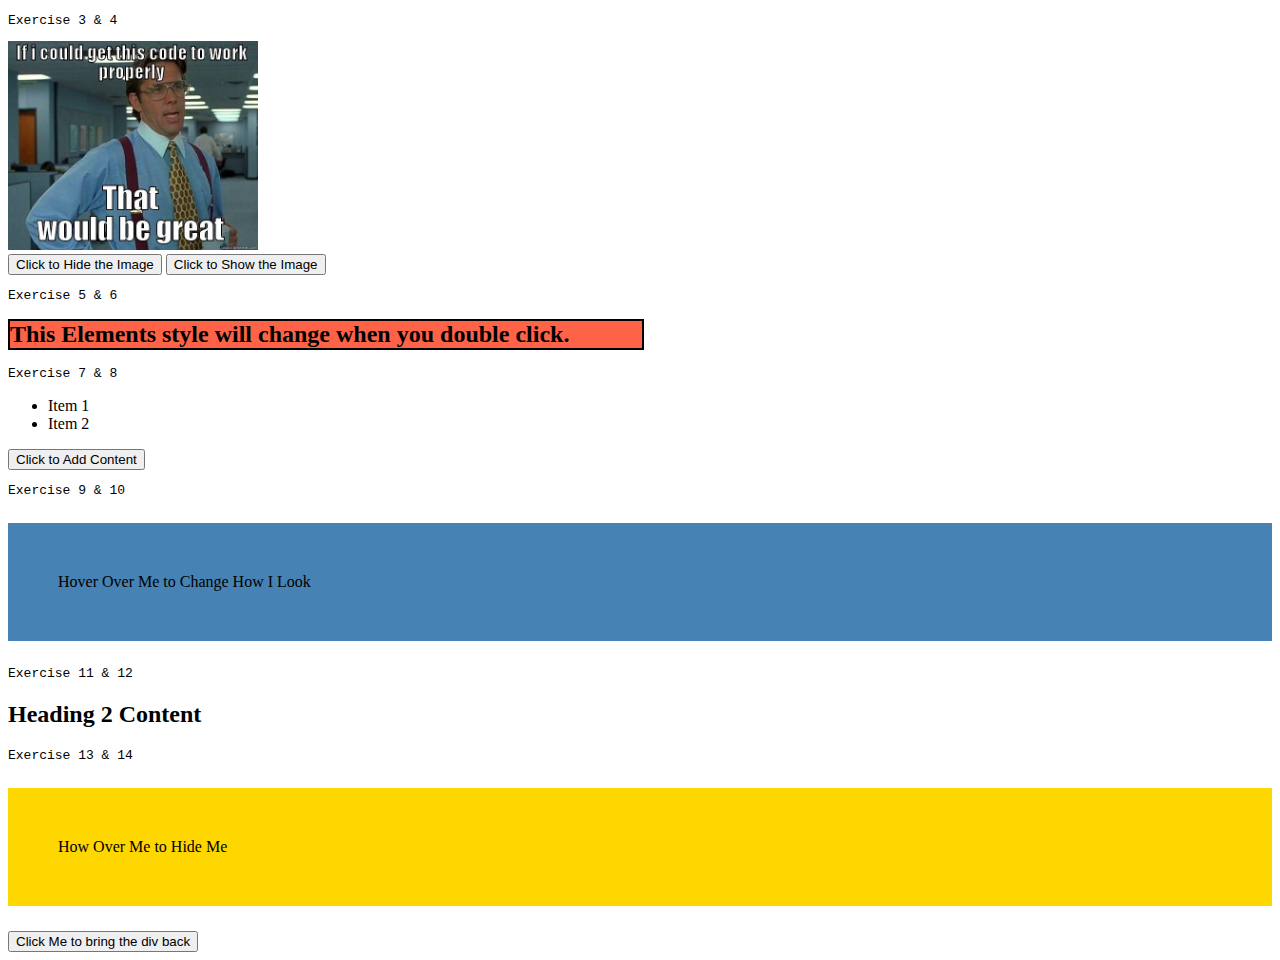
<file: jQuery exercises/index.html>
<!DOCTYPE html>
<html>
  <head>
    <meta charset="utf-8">
    <meta name="viewport" content="width=device-width, initial-scale=1">
    <title>jQuery Power Coding Session Exercises</title>
    <!-- Custom CSS -->
    <link rel="stylesheet" href="css/main.css">
  </head>
  <body>
    <!-- #3 Add an image and two buttons-->
    <div id="exercise3">
      <pre>Exercise 3 &amp; 4</pre>
      <img src="img/exercise3.jpg" alt="Look at old code from a year ago to refresh memory, Didn't write any comments for my code">
      <br>
      <button type="button" id="hideBtn">Click to Hide the Image</button>
      <button type="button" id="showBtn">Click to Show the Image</button>
    </div>



    

    <!-- #5 Create a div tag with a class, add a header 1 tag inside the div -->
    <div id="exercise4">
      <pre>Exercise 5 &amp; 6</pre>
      <h1>This Elements style will change when you double click.</h1>
    </div>

    <!-- #7 Create a ul tag with 2 li tags inside and a button to add elements -->
    <div id="exercise5">
      <pre>Exercise 7 &amp; 8</pre>
      <ul>
        <li>Item 1</li>
        <li>Item 2</li>
      </ul>
      <button type="button" id="addBtn">Click to Add Content</button>
    </div>

    <!-- #9 Create a div element -->
    <pre>Exercise 9 &amp; 10</pre>
    <div id="exercise9">Hover Over Me to Change How I Look</div>

    <!-- #11 Add some text to a h2 tag. -->
    <pre>Exercise 11 &amp; 12</pre>
    <h2 id="exercise11">Heading 2 Content</h2>

    <!-- #13 Create another div and a button. -->
    <pre>Exercise 13 &amp; 14</pre>
    <div id="exercise13Div">
      How Over Me to Hide Me
    </div>
    <button type="button" id="exercise13Btn">Click Me to bring the div back</button>





    <!-- jQuery CDN -->
    <script src="https://code.jquery.com/jquery-1.12.4.min.js" integrity="sha256-ZosEbRLbNQzLpnKIkEdrPv7lOy9C27hHQ+Xp8a4MxAQ=" crossorigin="anonymous"></script>
    <!-- Custom jQuery and JavaScript -->
    <script src="js/main.js"></script>
  </body>
</html>
</file>
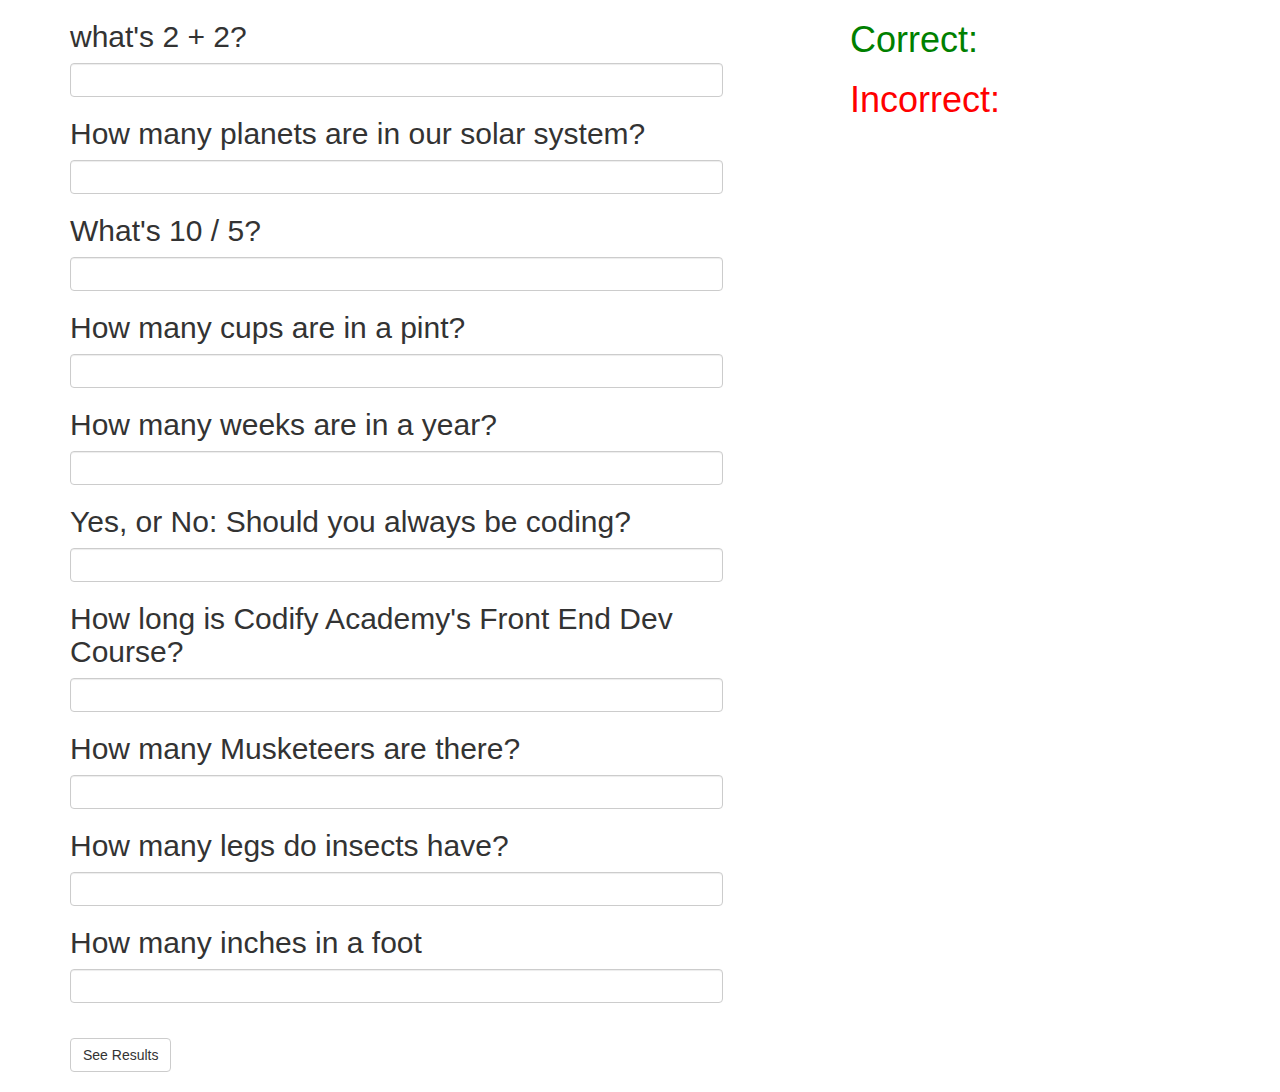
<file: JS QUIZ templates/Quiz example1/index.html>
<!DOCTYPE html>
<html>
<head>
	<title>Quiz Application</title>
	<link rel="stylesheet" href="css/bootstrap.min.css">
	<link rel="stylesheet" href="css/main.css">
</head>
<body>
	<div class="container">
		<div class="row">
			<div class="col-md-7">
				<form>
					<div class="form-group">
						<h2 id="question0"></h2>
						<input id="answer0" type="text" class="form-control">
					</div>
					<div class="form-group">
						<h2 id="question1"></h2>
						<input id="answer1" type="text" class="form-control">
					</div>
					<div class="form-group">
						<h2 id="question2"></h2>
						<input id="answer2" type="text" class="form-control">
					</div>
					<div class="form-group">
						<h2 id="question3"></h2>
						<input id="answer3" type="text" class="form-control">
					</div>
					<div class="form-group">
						<h2 id="question4"></h2>
						<input id="answer4" type="text" class="form-control">
					</div>
					<div class="form-group">
						<h2 id="question5"></h2>
						<input id="answer5" type="text" class="form-control">
					</div>
					<div class="form-group">
						<h2 id="question6"></h2>
						<input id="answer6" type="text" class="form-control">
					</div>
					<div class="form-group">
						<h2 id="question7"></h2>
						<input id="answer7" type="text" class="form-control">
					</div>
					<div class="form-group">
						<h2 id="question8"></h2>
						<input id="answer8" type="text" class="form-control">
					</div>
					<div class="form-group">
						<h2 id="question9"></h2>
						<input id="answer9" type="text" class="form-control">
					</div>
					<br>
					<button type="button" class="btn btn-default" onclick="testResults()">See Results</button>

				</form>
			</div>
			<div class="col-md-2 col-md-offset-1">
				<h1 class="correct">Correct: <span id="correct"></span></h1>
				<h1 class="incorrect">Incorrect:  <span id="incorrect"></span></h1>
			</div>
		</div>
		<br>
	</div>

	<script src="js/main.js"></script>
</body>
</html>
</file>
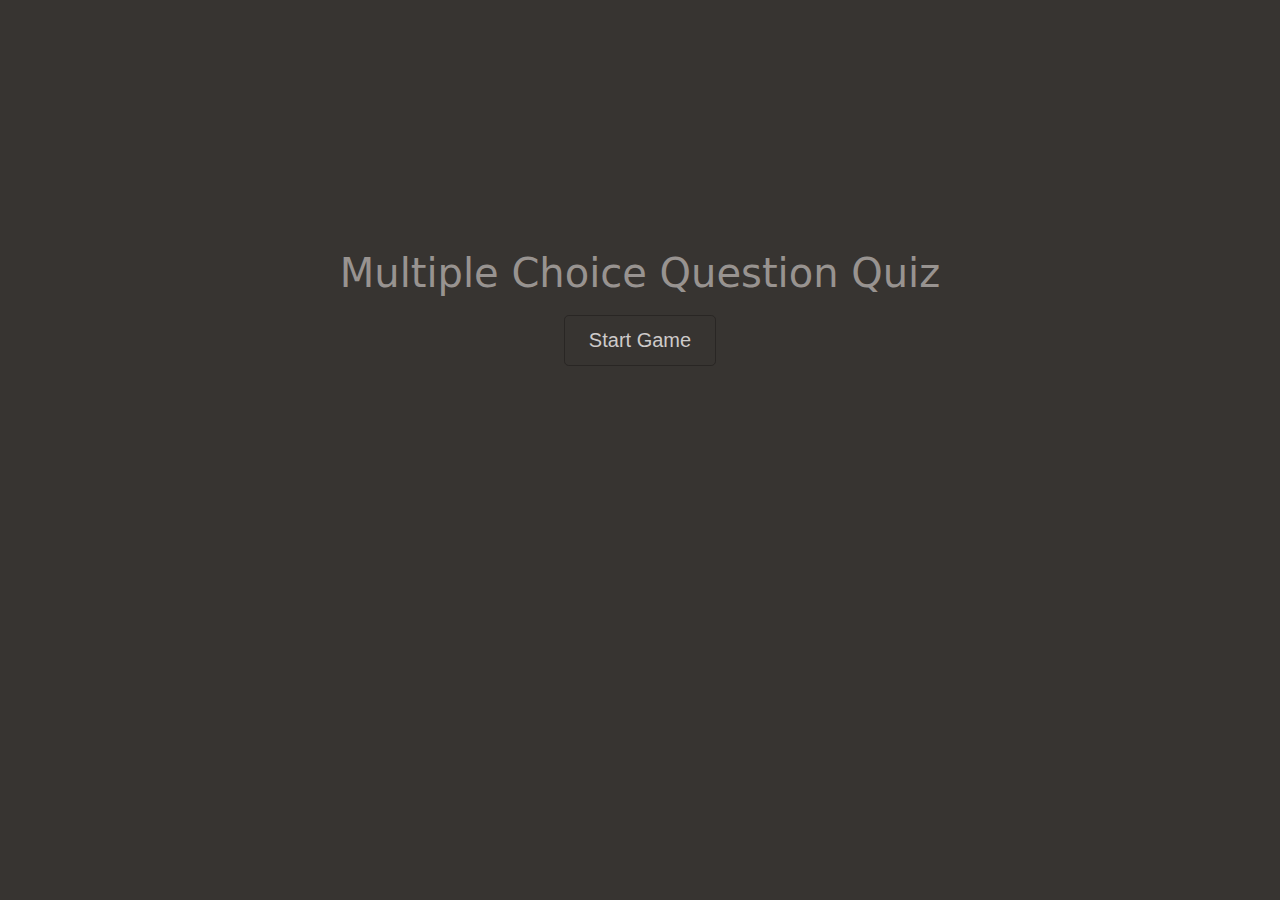
<file: JS QUIZ templates/Quiz template2/index.html>
<!DOCTYPE html>
<html>
<head>
	<!-- Character Set -->
	<meta charset="utf-8">
	<!-- Media Queries -->
	<meta name="viewport" content="width=device-width, initial-scale=1.0">

	<!-- Title -->
	<title>Multiple Choice Quiz App</title>

	<!-- Bootstrap CSS -->
	<link rel="stylesheet" href="css/bootstrap.css">
	<!-- Custom CSS -->
	<link rel="stylesheet" href="css/main.css">
</head>
<body>

	<div class="container">
		<div class="row">

			<!-- Form Questions -->
			<form id="questionForm">
				<h1>Multiple Choice Question Quiz</h1>
				<button type="button" id="startBtn" onclick="startGame()" class="btn btn-lg btn-primary">Start Game</button>
			</form>

		</div>
	</div>

	<!-- Custom JavaScript -->
	<script src="js/main.js"></script>
</body>
</html>
</file>
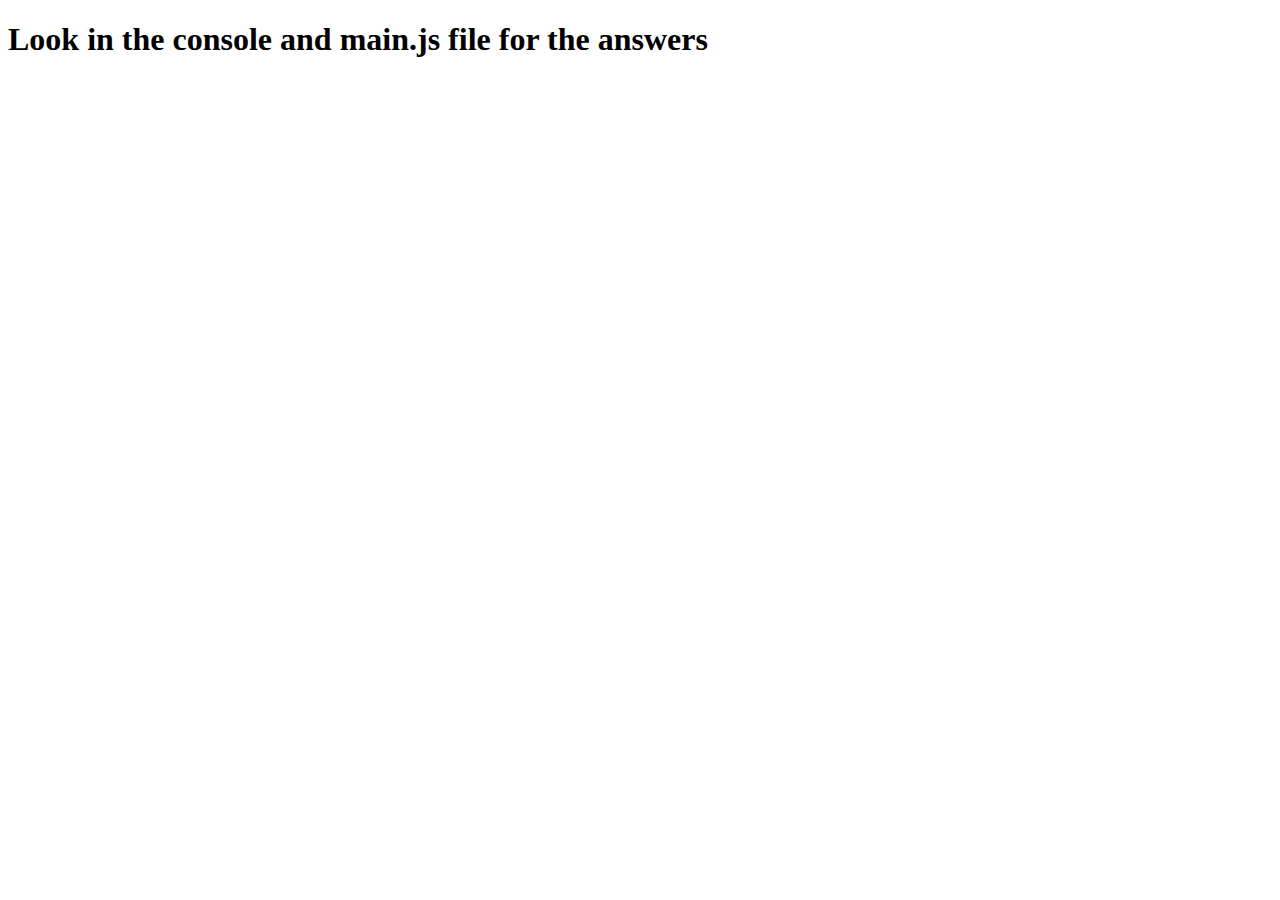
<file: WEEK 7 JAVASCRIPT/week7 questions/index.html>
<!DOCTYPE html>
<html>
  <head>
    <meta charset="utf-8">
    <meta name="viewport" content="width=device-width, initial-scale=1">
    <title>JavaScript #1 Power Coding Session Exercises</title>
    <!-- Custom CSS -->
    <link rel="stylesheet" href="css/main.css">
  </head>
  <body>
    <h1>Look in the console and main.js file for the answers</h1>
    <!-- Custom jQuery and JavaScript -->
    <script src="js/main.js"></script>
  </body>
</html>
</file>
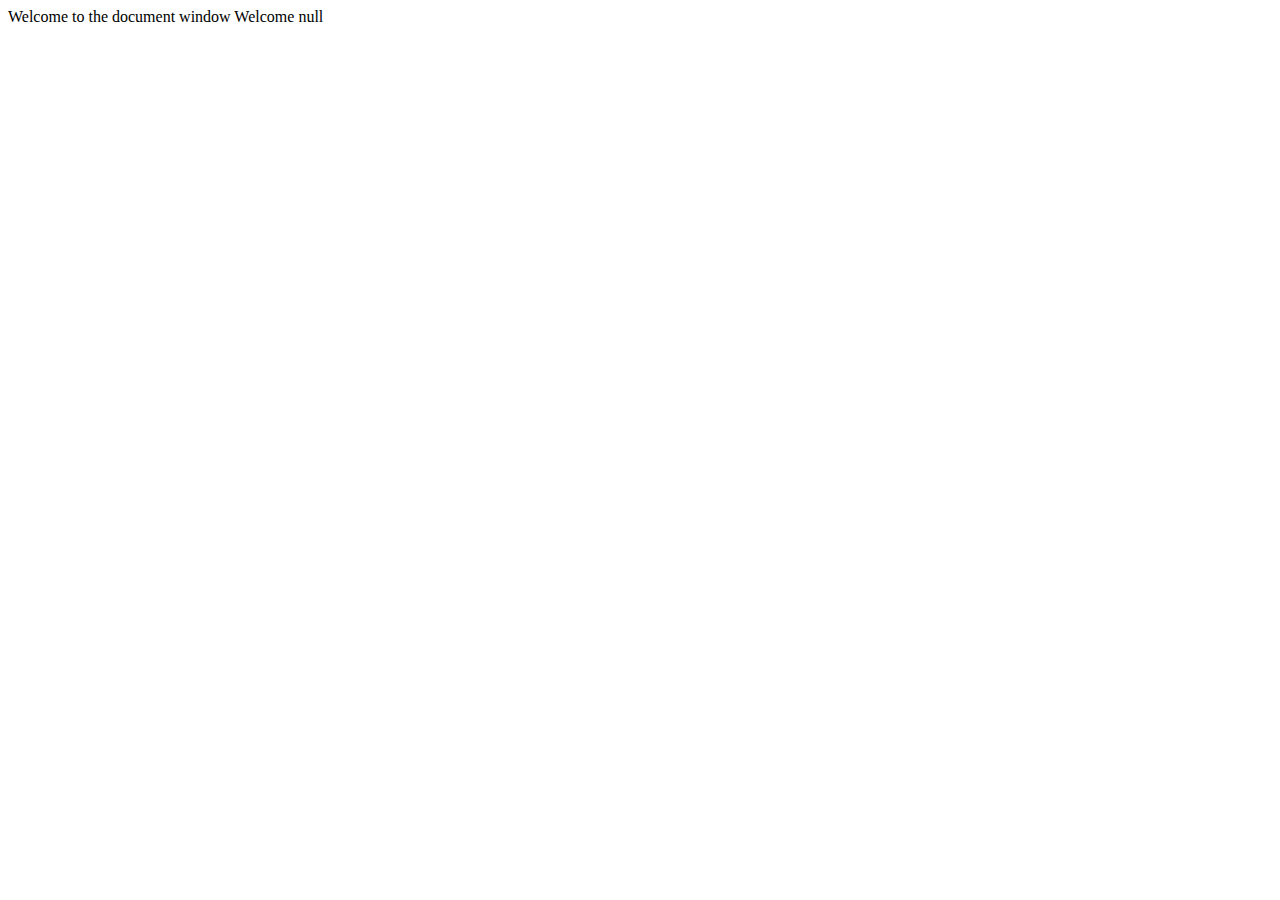
<file: JS DEBUGGING EXERCISES/WK 8 DEBUGGING EXERCISES/debugwk8Answers/index.html>
<!DOCTYPE html>
<html>
  <head>
    <!-- TITLE -->
    <title>Corrected Code for Codify Academy JavaScript Week 8</title>
  </head>
  <body>

    <!-- CUSTOM JAVASCRIPT -->
    <script src="js/main.js"></script>
  </body>
</html>
</file>
<file: jQuery exercises/css/main.css>
#exercise3 img {
  width: 250px;
}

#exercise4 h1 {
  background-color: tomato;
  border: 2px solid black;
  font-size: 24px;
  width: 50%;
}

#exercise4 h1.styleSwitch {
  background-color: black;
  border: 2px solid tomato;
  color: white;
  font-size: 24px;
  width: 75%;
}

#exercise9 {
  background-color: steelblue;
  margin: 25px 0;
  padding: 50px;
}

#exercise13Div {
  background-color: gold;
  margin: 25px 0;
  padding: 50px;
}
</file>
<file: JS QUIZ templates/Quiz example1/css/main.css>
.correct {
	color:green;
}

.incorrect {
	color:red;
}
</file>
<file: JS QUIZ templates/Quiz template2/css/main.css>
html, body {

}
body {
  background-color: #373431;
  color: #989390;
}
div {
  font-size: 24px;
}
h1, h2 {
  margin-bottom: 20px;
}
#questionForm {
  text-align: center;
  width: 75%;
  margin: 22% auto;
}
.right {
  color:#27ae60;
}
.wrong {
  color:#c0392b;
}
.questionWrap {
  text-align: left;
  font-size: 20px;
  background: #2E2C29;
  box-shadow: 0 1px rgba(255, 255, 255, 0.06);
  display: block;
  border: 0 none;
  border-radius: 3px;
  line-height: 1em;
  cursor: pointer;
  overflow: hidden;
  margin: .75em 0;
  padding: 0.563em 15% 0.563em 0.875em;
}
.btn-primary {
  border-color: #292624;
  background-color: #373431;
  color: #cecbca;
}
.btn-primary:hover, .btn-primary:active, .btn-primary:focus, .btn-primary:active:focus {
  border-color: #000000;
  background-color: #292624;
  color: #cecbca;
}
</file>
<file: WEEK 7 JAVASCRIPT/week7 questions/css/main.css>
#exercise3 img {
  width: 250px;
}

#exercise4 h1 {
  background-color: tomato;
  border: 2px solid black;
  font-size: 24px;
  width: 50%;
}

#exercise4 h1.styleSwitch {
  background-color: black;
  border: 2px solid tomato;
  color: white;
  font-size: 24px;
  width: 75%;
}

#exercise9 {
  background-color: steelblue;
  margin: 25px 0;
  padding: 50px;
}

#exercise13Div {
  background-color: gold;
  margin: 25px 0;
  padding: 50px;
}
</file>
